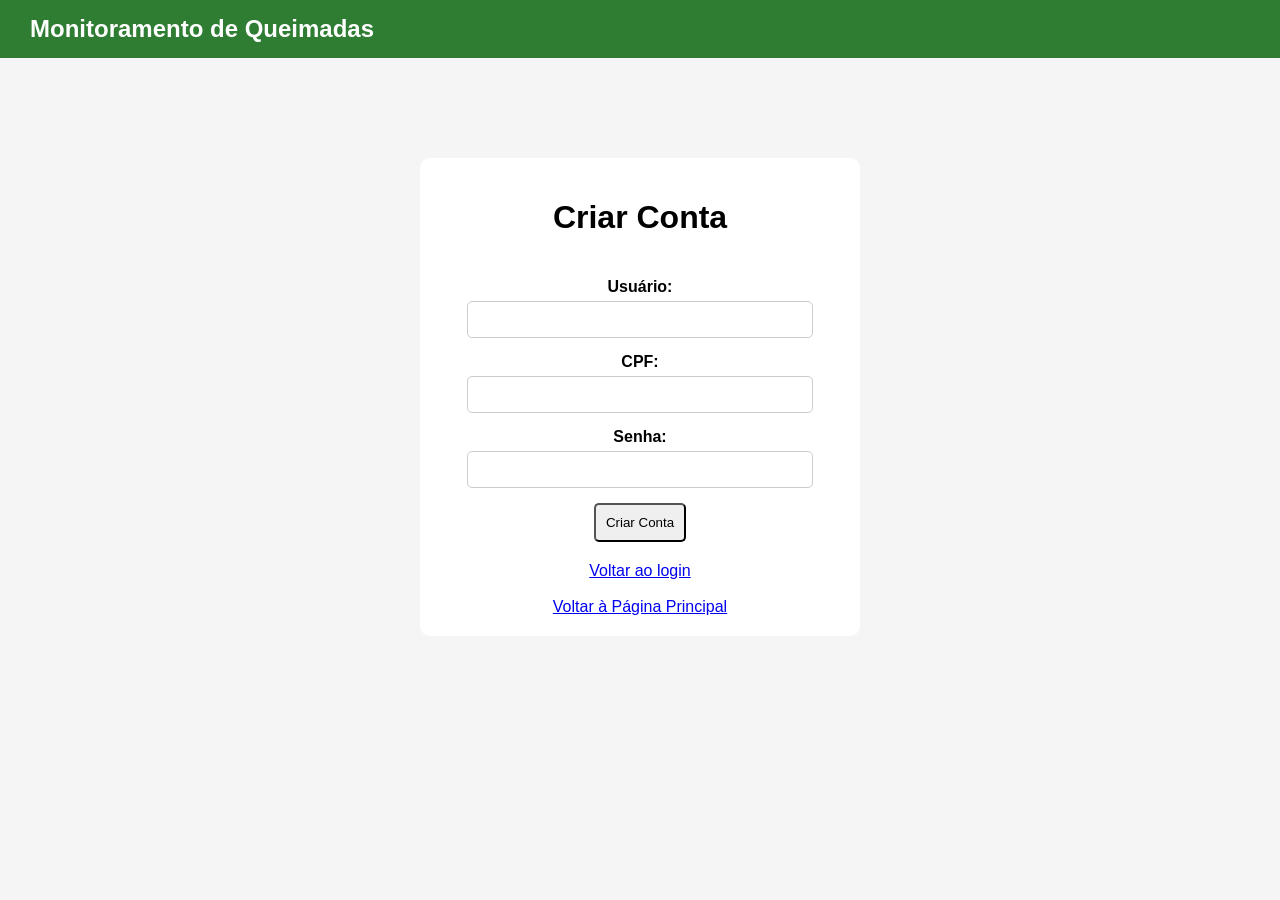
<file: create_account.html>
<!DOCTYPE html>
<html lang="pt-BR">
<head>
  <meta charset="UTF-8">
  <meta name="viewport" content="width=device-width, initial-scale=1.0">
  <title>Criar Conta - Monitoramento de Queimadas</title>
  <link rel="stylesheet" href="styles.css">
</head>
<body>
  <header>
    <a href="index.html" class="site-logo">Monitoramento de Queimadas</a>
  </header>

  <div class="center-container">
    <h1>Criar Conta</h1>
    <form id="createAccountForm" action="dashboard.html">
      <label for="username">Usuário:</label>
      <input type="text" id="username" name="username" required>

      <label for="CPF">CPF:</label>
      <input type="text"id="CPF" name="CPF" required>

      <label for="password">Senha:</label>
      <input type="password" id="password" name="password" required>

      <button type="submit" class="rounded-button">Criar Conta</button>
    </form>
    <a href="login.html">Voltar ao login</a>
    <br><br>
    <a href="index.html" class="back-button">Voltar à Página Principal</a> 
  </div>
</body>
</html>
</file>
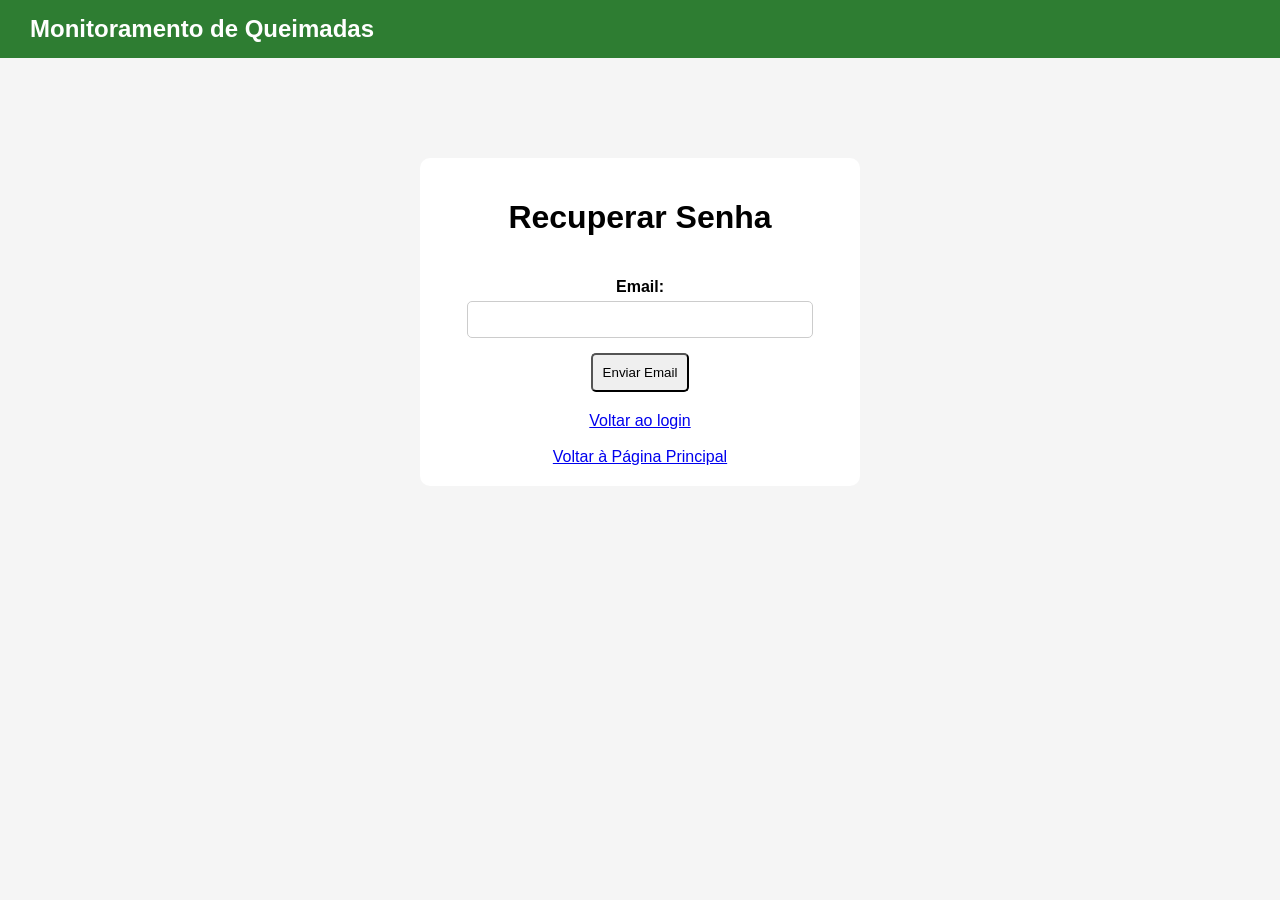
<file: forgot_password.html>
<!DOCTYPE html>
<html lang="pt-BR">
<head>
  <meta charset="UTF-8">
  <meta name="viewport" content="width=device-width, initial-scale=1.0">
  <title>Recuperar Senha - Monitoramento de Queimadas</title>
  <link rel="stylesheet" href="styles.css">
</head>
<body>
  <header>
    <a href="index.html" class="site-logo">Monitoramento de Queimadas</a> <!-- Nome do site como logo clicável -->
  </header>

  <div class="center-container">
    <h1>Recuperar Senha</h1>
    <form id="forgotPasswordForm" action="email_sent.html">
      <label for="email">Email:</label>
      <input type="email" id="email" name="email" required>

      <button type="submit" class="rounded-button">Enviar Email</button>
    </form>
    <a href="login.html">Voltar ao login</a>
    <br><br>
    <a href="index.html" class="back-button">Voltar à Página Principal</a> 
  </div>
</body>
</html>
</file>
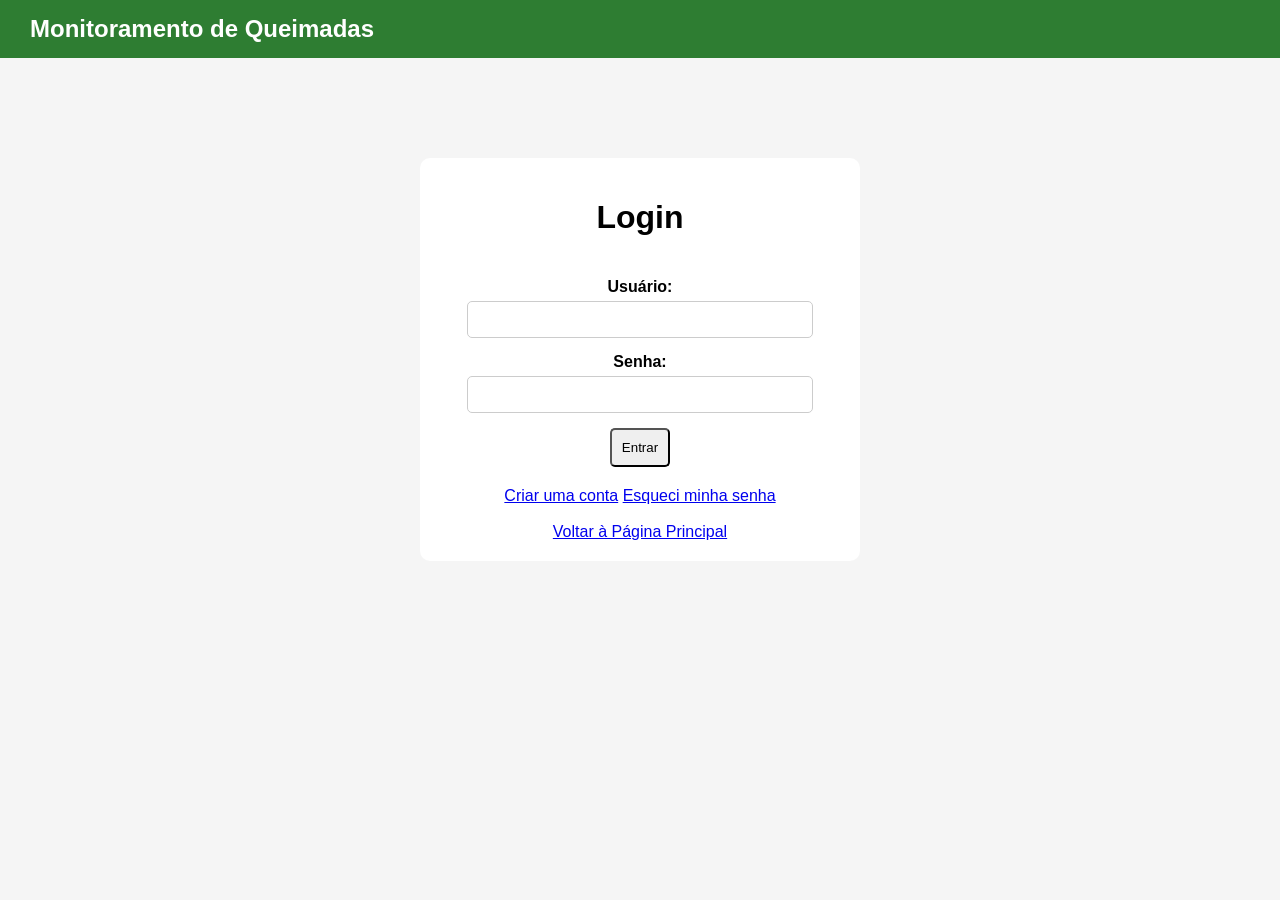
<file: login.html>
<!DOCTYPE html>
<html lang="pt-BR">
<head>
  <meta charset="UTF-8">
  <meta name="viewport" content="width=device-width, initial-scale=1.0">
  <title>Login - Monitoramento de Queimadas</title>
  <link rel="stylesheet" href="styles.css">
</head>
<body>
  <header>
    <a href="index.html" class="site-logo">Monitoramento de Queimadas</a>
  </header>

  <div class="center-container">
    <h1>Login</h1>
    <form id="loginForm" action="dashboard.html">
      <label for="username">Usuário:</label>
      <input type="text" id="username" name="username" required>

      <label for="password">Senha:</label>
      <input type="password" id="password" name="password" required>

      <button type="submit" class="rounded-button">Entrar</button>
    </form>
    <a href="create_account.html">Criar uma conta</a>
    <a href="forgot_password.html">Esqueci minha senha</a>
    <br><br>
    <a href="index.html" class="back-button">Voltar à Página Principal</a>
  </div>
</body>
</html>
</file>
<file: styles.css>
/* RESET E BASE */
html, body {
  height: 100%;
  margin: 0;
  font-family: 'Helvetica Neue', Arial, sans-serif;
}

/* CORES */
:root {
  --primary-color: #2e7d32;
  --secondary-color: #1b5e20;
}

/* ================= HEADER ================= */
header {
  background-color: var(--primary-color);
  padding: 15px 30px;
  display: flex;
  justify-content: space-between;
  align-items: center;
}

.site-logo {
  color: white;
  text-decoration: none;
  font-size: 24px;
  font-weight: bold;
}

.nav-links {
  display: flex;
  gap: 20px;
}

.nav-links a {
  color: white;
  text-decoration: none;
}

.nav-links a:hover {
  text-decoration: underline;
}

/* ================= LAYOUT ================= */
.main-content {
  display: flex;
  height: calc(100vh - 70px); /* altura total - header */
}

/* MAPA RESPONSIVO */
#map {
  flex: 7;
  height: 100%;
  border-radius: 8px;
}

/* FORMULÁRIO */
form {
  flex: 3;
  padding: 20px;
  overflow-y: auto;
}

/* ================= INPUTS ================= */
form h2 {
  text-align: center;
  margin-bottom: 15px;
}

form label {
  font-weight: bold;
  display: block;
  margin-bottom: 5px;
}

form input,
form select,
form textarea {
  width: 90%;
  padding: 10px;
  margin-bottom: 15px;
  border-radius: 5px;
}

/* BOTÕES */
button, .small-button {
  padding: 10px;
  border-radius: 5px;
  cursor: pointer;
}

/* ================= FOOTER ================= */
footer {
  padding: 5px;
  text-align: center;
  font-size: 12px;
}

/* ================= TEMA CLARO ================= */
body {
  background-color: #f5f5f5;
  color: #000;
}

form {
  background-color: white;
}

input, select {
  background: white;
  border: 1px solid #ccc;
}

/* ================= TEMA ESCURO ================= */
body.dark-mode {
  background-color: #121212;
  color: #ffffff;
}

body.dark-mode header {
  background-color: #1e1e1e;
}

body.dark-mode form {
  background: #1e1e1e;
}

body.dark-mode input,
body.dark-mode select {
  background: #2a2a2a;
  color: #fff;
  border: 1px solid #444;
}

body.dark-mode button {
  background-color: #f44336;
  color: white;
}

/* ================= CARD LOGIN ================= */
.center-container {
  width: 400px;
  margin: 100px auto;
  padding: 20px;
  border-radius: 10px;
  text-align: center;
}

body.dark-mode .center-container {
  background-color: #1e1e1e;
}

body:not(.dark-mode) .center-container {
  background-color: white;
}
/* BOTÃO MENU */
.menu-button {
  font-size: 24px;
  background: none;
  border: none;
  color: white;
  cursor: pointer;
}

/* MENU LATERAL */
.side-menu {
  position: fixed;
  top: 0;
  right: -250px;
  width: 250px;
  height: 100%;
  background-color: #1e1e1e;
  padding-top: 60px;
  transition: 0.3s;
  display: flex;
  flex-direction: column;
  z-index: 999;
}

.side-menu a {
  padding: 15px 20px;
  text-decoration: none;
  color: white;
  font-size: 16px;
  transition: 0.2s;
}

.side-menu a:hover {
  background-color: #333;
}

/* MENU ABERTO */
.side-menu.open {
  right: 0;
}
</file>
